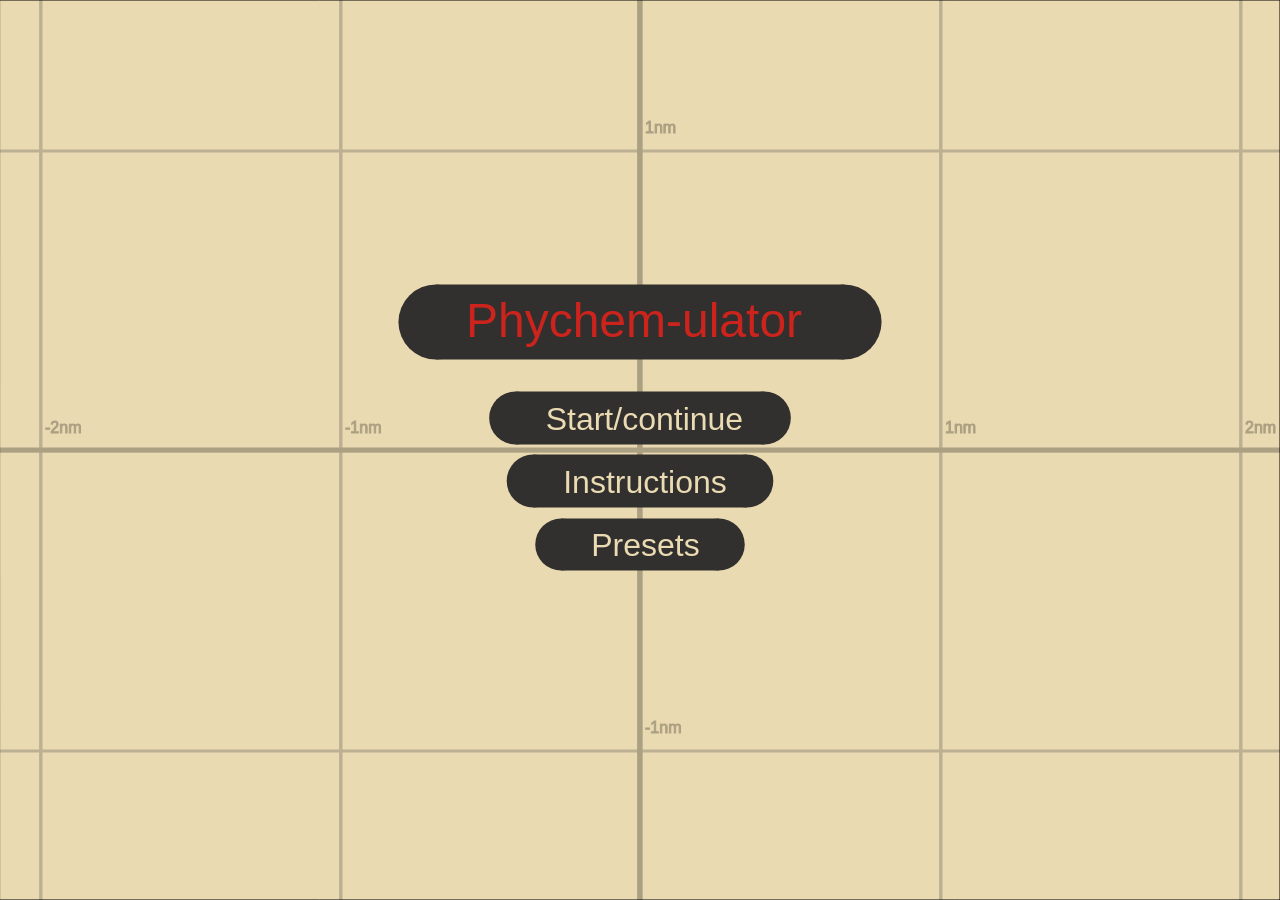
<file: project/index.html>
<!DOC TYPE html>
<html lang="nl">
<head>
    <meta charset="UTF-8">
    <title>Document</title>
    <!-- Hier staat de link naar de p5.js library. -->
    <link rel="stylesheet" href="style.css">
    <script src="p5.js"></script>
    <!-- <script src="https://cdnjs.cloudflare.com/ajax/libs/p5.js/1.3.1/p5.js"></script> -->
</head>
<body>
    <!-- Hier staat de link naar het bestand met je eigen js code -->
    <script src="sketch.js"></script>
</body>
</html>
</file>
<file: project/style.css>
html,
body {
    margin: 0;
    padding: 0;
    width: 100%;
    height: 100%;
    overflow: hidden;
}

canvas {
    display: block;
}
</file>
